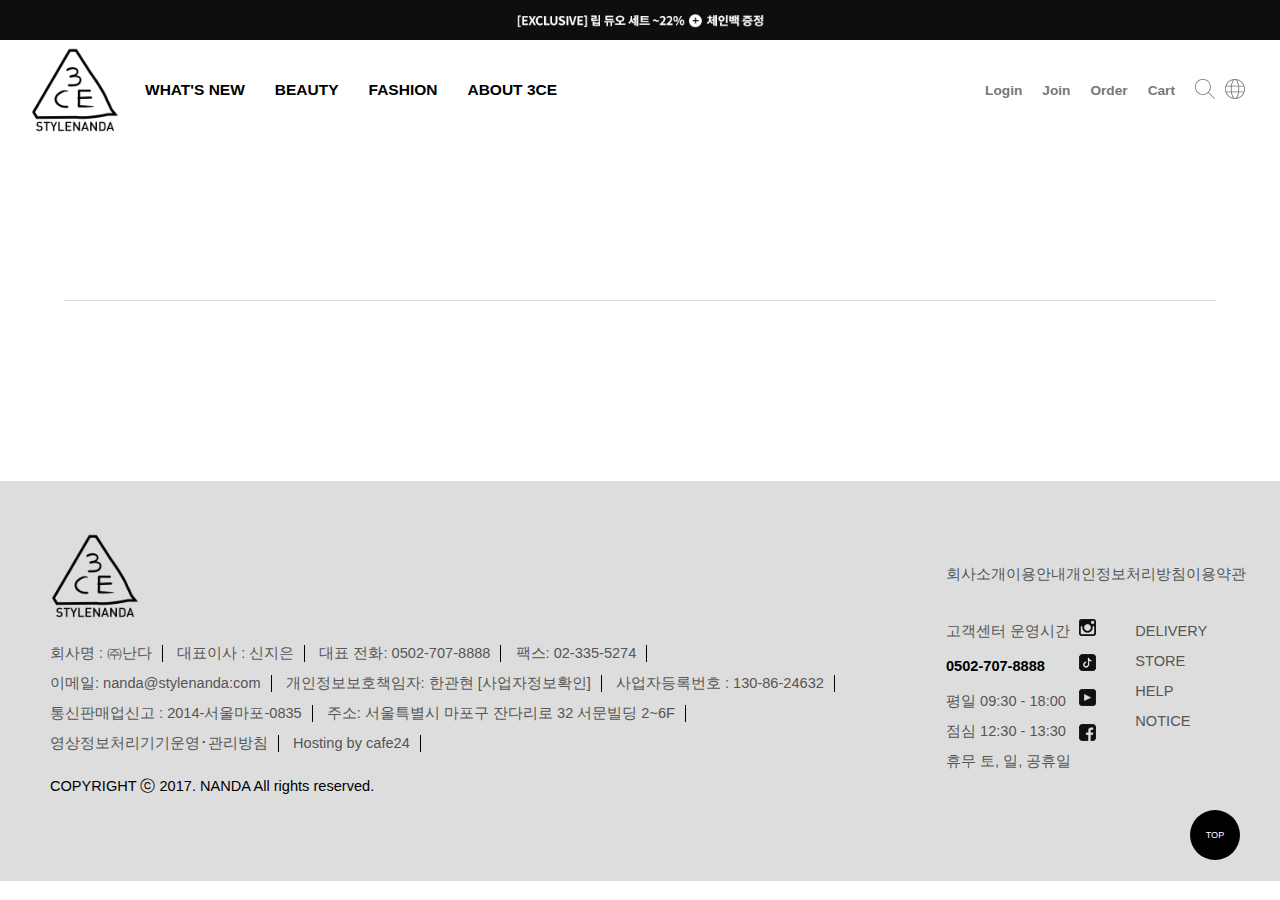
<file: product.html>
<!DOCTYPE html>
<html lang="en">
<head>
    <meta charset="UTF-8">
    <meta http-equiv="Content-Security-Policy" content="upgrade-insecure-requests">
    <meta name="viewport" content="width=device-width, initial-scale=1.0">
    <title>Document 33</title>
    <script src="https://code.jquery.com/jquery-1.12.4.js"></script>

    <link rel="stylesheet" href="./css/00.common.css">
    <link rel="stylesheet" href="./css/3ce/3ce_common.css">
    <link rel="stylesheet" href="./css/3ce/3ce_products.css">
    <link rel="stylesheet" href="./css/3ce/3ce_move.css">
</head>
<body>
    <div id="wrap">
        <div class="top_banner"> 
            <img src="./img/3ce/top_banner/top_ban1.jpg" alt="">
            <img src="./img/3ce/top_banner/top_ban2.jpg" alt="">
            <img src="./img/3ce/top_banner/top_ban3.jpg" alt="">
        </div>
        <div class="header">
            <div class="header_1">
                <div class="h_left">
                    <div class="logo">
                        <img src="./img/3ce/logo_3ce.png" alt="3ce로고" class="logo_img">
                        <a href="./index.html" class="logo_a">3CE</a>
                    </div>
                    <div class="nav">
                        <div class="nav_menu">
                            <a href="#">WHAT'S NEW</a>
                        </div>
                        <div class="nav_menu">
                            <a href="#">BEAUTY</a>
                        </div>
                        <div class="nav_menu">
                            <a href="#">FASHION</a>
                        </div>
                        <div class="nav_menu">
                            <a href="#">ABOUT 3CE</a>
                        </div>
                        <div class="sub_menu">
                            <div class="sub_pan sub_pan1">
                                <div class="sub_list_area">
                                    <div class="sub_list_box">
                                        <span>EVENT</span>
                                        <div class="sub_list">MEMBER'S WEEK SALE</div>
                                        <div class="sub_list">공식몰 혜택</div>
                                        <div class="sub_list">공식몰 듀오 세트</div>
                                        <div class="sub_list">Special collabo</div>
                                    </div>
                                    <div class="sub_list_box">
                                        <span>SALE</span>
                                        <div class="sub_list">BEAUTY</div>
                                        <div class="sub_list">FASHION</div>
                                    </div>
                                    <div class="sub_list_box">
                                        <span>NEW IN</span>
                                        <div class="sub_list">BEAUTY</div>
                                        <div class="sub_list">FASHION</div>
                                    </div>
                                    <div class="sub_list_box">
                                        <span>BEST</span>
                                        <div class="sub_list">BEAUTY</div>
                                        <div class="sub_list">FASHION</div>
                                    </div>
                                </div>

                                <div class="sub_icon_box">
                                    <div class="sub_icon sub_icon0">
                                        <img src="./img/3ce/헤더 아이콘/클릭.png" alt="">
                                        <div class="icon_name">클릭해보세요!</div>
                                    </div>
                                    <div class="sub_icon sub_icon1">
                                        <a href="product.html?menu_no=0">
                                            <img src="./img/3ce/헤더 아이콘/쿠션1.png" alt="">
                                            <div class="icon_name">FACE</div>
                                        </a>
                                    </div>
                                    <div class="sub_icon sub_icon2">
                                        <a href="product.html?menu_no=1">
                                            <img src="./img/3ce/헤더 아이콘/립스틱.png" alt="">
                                            <div class="icon_name">LIP</div>
                                        </a>
                                    </div>
                                    <div class="sub_icon sub_icon3">
                                        <a href="product.html?menu_no=2">
                                            <img src="./img/3ce/헤더 아이콘/섀도우.png" alt="">
                                            <div class="icon_name">EYES</div>
                                        </a>
                                    </div>
                                    <div class="sub_icon sub_icon4">
                                        <a href="product.html?menu_no=3">
                                            <img src="./img/3ce/헤더 아이콘/치크.png" alt="">
                                            <div class="icon_name">CHEEK</div>
                                        </a>
                                    </div>
                                    <div class="sub_icon sub_icon5">
                                        <a href="product.html?menu_no=4">
                                            <img src="./img/3ce/헤더 아이콘/파우치.png" alt="">
                                            <div class="icon_name">ACC</div>
                                        </a>
                                    </div>
                                </div>
                            </div>
                            <div class="sub_pan sub_pan2">
                                <div class="sub_list_area">
                                    <div class="sub_list_box">
                                        <span>
                                            <a href="./product.html?menu_no=0">FACE</a>
                                        </span>
                                        <div class="sub_list">파운데이션</div>
                                        <div class="sub_list">쿠션</div>
                                        <div class="sub_list">파우더</div>
                                    </div>
                                    <div class="sub_list_box">
                                        <span>
                                            <a href="./product.html?menu_no=1">LIP</a>
                                        </span>
                                        <div class="sub_list">립스틱</div>
                                        <div class="sub_list">틴트</div>
                                        <div class="sub_list">립타투</div>
                                    </div>
                                    <div class="sub_list_box">
                                        <span>
                                            <a href="./product.html?menu_no=2">EYES</a>
                                        </span>
                                        <div class="sub_list">섀도우</div>
                                        <div class="sub_list">아이라이너</div>
                                        <div class="sub_list">마스카라</div>
                                    </div>
                                    <div class="sub_list_box">
                                        <span>
                                            <a href="./product.html?menu_no=3">CHEEK</a>
                                        </span>
                                        <div class="sub_list">리퀴드</div>
                                        <div class="sub_list">파우더</div>
                                    </div>
                                    <div class="sub_list_box">
                                        <span>
                                            <a href="./product.html?menu_no=4">ACC</a>
                                        </span>
                                        <div class="sub_list">툴</div>
                                        <div class="sub_list">악세사리</div>
                                    </div>
                                    <div class="sub_list_box">
                                        <span>
                                            <a href="./product.html?menu_no=5">BODY</a>
                                        </span>
                                        <div class="sub_list">네일</div>
                                        <div class="sub_list">프래그런스</div>
                                        <div class="sub_list">핸드크림</div>
                                    </div>
                                </div>

                                <div class="sub_icon_box">
                                    <div class="sub_icon sub_icon0">
                                        <img src="./img/3ce/헤더 아이콘/클릭.png" alt="">
                                        <div class="icon_name">클릭해보세요!</div>
                                    </div>
                                    <div class="sub_icon sub_icon1">
                                        <a href="product.html?menu_no=0">
                                            <img src="./img/3ce/헤더 아이콘/쿠션1.png" alt="">
                                            <div class="icon_name">FACE</div>
                                        </a>
                                    </div>
                                    <div class="sub_icon sub_icon2">
                                        <a href="product.html?menu_no=1">
                                            <img src="./img/3ce/헤더 아이콘/립스틱.png" alt="">
                                            <div class="icon_name">LIP</div>
                                        </a>
                                    </div>
                                    <div class="sub_icon sub_icon3">
                                        <a href="product.html?menu_no=2">
                                            <img src="./img/3ce/헤더 아이콘/섀도우.png" alt="">
                                            <div class="icon_name">EYES</div>
                                        </a>
                                    </div>
                                    <div class="sub_icon sub_icon4">
                                        <a href="product.html?menu_no=3">
                                            <img src="./img/3ce/헤더 아이콘/치크.png" alt="">
                                            <div class="icon_name">CHEEK</div>
                                        </a>
                                    </div>
                                    <div class="sub_icon sub_icon5">
                                        <a href="product.html?menu_no=4">
                                            <img src="./img/3ce/헤더 아이콘/파우치.png" alt="">
                                            <div class="icon_name">ACC</div>
                                        </a>
                                    </div>
                                </div>
                            </div>
                            <div class="sub_pan sub_pan3">
                                <div class="sub_list_area">
                                    <div class="sub_list_box">
                                        <span>COLLECTION</span>
                                        <div class="sub_list">2023 PF COLLECTION</div>
                                        <div class="sub_list">2023 PF LOOKBOOK</div>
                                        <div class="sub_list">2023 SS COLLECTION</div>
                                        <div class="sub_list">2023 PS COLLECTION</div>
                                    </div>
                                    <div class="sub_list_box">
                                        <span>OUTER</span>
                                        <div class="sub_list">코트</div>
                                        <div class="sub_list">패딩</div>
                                        <div class="sub_list">자켓</div>
                                        <div class="sub_list">집업/점퍼/야상</div>
                                        <div class="sub_list">가디건</div>
                                        <div class="sub_list">베스트</div>
                                    </div>
                                    <div class="sub_list_box">
                                        <span>TOP</span>
                                        <div class="sub_list">니트</div>
                                        <div class="sub_list">긴팔</div>
                                        <div class="sub_list">후디/맨투맨</div>
                                        <div class="sub_list">블라우스</div>
                                        <div class="sub_list">셔츠</div>
                                        <div class="sub_list">뷔스티에</div>
                                        <div class="sub_list">반팔/민소매</div>
                                        <div class="sub_list">베스트</div>
                                    </div>
                                    <div class="sub_list_box">
                                        <span>BOTTOM</span>
                                        <div class="sub_list">데님</div>
                                        <div class="sub_list">롱팬츠</div>
                                        <div class="sub_list">숏팬츠</div>
                                        <div class="sub_list">트레이닝</div>
                                        <div class="sub_list">레깅스</div>
                                        <div class="sub_list">점프수트</div>
                                        <div class="sub_list">스커트</div>
                                    </div>
                                    <div class="sub_list_box">
                                        <span>DRESS</span>
                                        <div class="sub_list">롱</div>
                                        <div class="sub_list">미디엄</div>
                                        <div class="sub_list">미니</div>
                                    </div>
                                    <div class="sub_list_box">
                                        <span>ACC</span>
                                        <div class="sub_list">가방</div>
                                        <div class="sub_list">슈즈</div>
                                        <div class="sub_list">악세사리</div>
                                    </div>
                                </div>

                                <div class="sub_icon_box">
                                    <div class="sub_icon sub_icon0">
                                        <img src="./img/3ce/헤더 아이콘/클릭.png" alt="">
                                        <div class="icon_name">클릭해보세요!</div>
                                    </div>
                                    <div class="sub_icon sub_icon1">
                                        <a href="product.html?menu_no=0">
                                            <img src="./img/3ce/헤더 아이콘/쿠션1.png" alt="">
                                            <div class="icon_name">FACE</div>
                                        </a>
                                    </div>
                                    <div class="sub_icon sub_icon2">
                                        <a href="product.html?menu_no=1">
                                            <img src="./img/3ce/헤더 아이콘/립스틱.png" alt="">
                                            <div class="icon_name">LIP</div>
                                        </a>
                                    </div>
                                    <div class="sub_icon sub_icon3">
                                        <a href="product.html?menu_no=2">
                                            <img src="./img/3ce/헤더 아이콘/섀도우.png" alt="">
                                            <div class="icon_name">EYES</div>
                                        </a>
                                    </div>
                                    <div class="sub_icon sub_icon4">
                                        <a href="product.html?menu_no=3">
                                            <img src="./img/3ce/헤더 아이콘/치크.png" alt="">
                                            <div class="icon_name">CHEEK</div>
                                        </a>
                                    </div>
                                    <div class="sub_icon sub_icon5">
                                        <a href="product.html?menu_no=4">
                                            <img src="./img/3ce/헤더 아이콘/파우치.png" alt="">
                                            <div class="icon_name">ACC</div>
                                        </a>
                                    </div>
                                </div>
                            </div>
                        </div>
                    </div>
                </div>
                <div class="h_right">
                    <div class="my_menu">
                        <div class="my_mn_menu">Login</div>
                        <div class="my_mn_menu">Join</div>
                        <div class="my_mn_menu">Order</div>
                        <div class="my_mn_menu">Cart</div>
                    </div>
                    <div class="lang">
                        <div class="sub_lang search">
                            <svg viewBox="0 0 24 24" xmlns="http://www.w3.org/2000/svg" fill-rule="evenodd" clip-rule="evenodd">
                                <path d="M15.853 16.56c-1.683 1.517-3.911 2.44-6.353 2.44-5.243 0-9.5-4.257-9.5-9.5s4.257-9.5 9.5-9.5 9.5 4.257 9.5 9.5c0 2.442-.923 4.67-2.44 6.353l7.44 7.44-.707.707-7.44-7.44zm-6.353-15.56c4.691 0 8.5 3.809 8.5 8.5s-3.809 8.5-8.5 8.5-8.5-3.809-8.5-8.5 3.809-8.5 8.5-8.5z"></path>
                            </svg>
                        </div>
                        <div class="sub_lang language">
                            <svg viewBox="0 0 24 24" xmlns="http://www.w3.org/2000/svg" fill-rule="evenodd" clip-rule="evenodd">
                                <path d="M12.02 0c6.614.011 11.98 5.383 11.98 12 0 6.623-5.376 12-12 12-6.623 0-12-5.377-12-12 0-6.617 5.367-11.989 11.981-12h.039zm3.694 16h-7.427c.639 4.266 2.242 7 3.713 7 1.472 0 3.075-2.734 3.714-7m6.535 0h-5.523c-.426 2.985-1.321 5.402-2.485 6.771 3.669-.76 6.671-3.35 8.008-6.771m-14.974 0h-5.524c1.338 3.421 4.34 6.011 8.009 6.771-1.164-1.369-2.059-3.786-2.485-6.771m-.123-7h-5.736c-.331 1.166-.741 3.389 0 6h5.736c-.188-1.814-.215-3.925 0-6m8.691 0h-7.685c-.195 1.8-.225 3.927 0 6h7.685c.196-1.811.224-3.93 0-6m6.742 0h-5.736c.062.592.308 3.019 0 6h5.736c.741-2.612.331-4.835 0-6m-12.825-7.771c-3.669.76-6.671 3.35-8.009 6.771h5.524c.426-2.985 1.321-5.403 2.485-6.771m5.954 6.771c-.639-4.266-2.242-7-3.714-7-1.471 0-3.074 2.734-3.713 7h7.427zm-1.473-6.771c1.164 1.368 2.059 3.786 2.485 6.771h5.523c-1.337-3.421-4.339-6.011-8.008-6.771"></path>
                            </svg>
                        </div>
                    </div>
                </div>
            </div>
            <div class="header_2">
                <div class="header2_ham">
                    <div class="ham" id="line_top"></div>
                    <div class="ham" id="line_mid"></div>
                    <div class="ham" id="line_bot"></div>
                </div>
                <div class="h_2_logo">
                    <img src="./img/3ce/logo_3ce.png" alt="">
                    <a href="./index.html" class="logo_a">3CE</a>
                </div>
                <div class="header2_my_menu">
                    <img src="./img/3ce/마이페이지.png" alt="" class="my_page">
                    <span>MY PAGE</span>
                </div>
                <div class="h2_pan">
                    <div class="h2_pan_menu">WHAT'S NEW
                        <div class="h2_pan_list_box">
                            <div class="h2_pan_list">EVENT</div>
                            <div class="h2_pan_list">SALE</div>
                            <div class="h2_pan_list">NEW IN</div>
                            <div class="h2_pan_list">BEST</div>
                        </div>
                    </div>
                    <div class="h2_pan_menu">BEAUTY
                        <div class="h2_pan_list_box">
                            <div class="h2_pan_list">
                                <a href="./product.html?menu_no=0">FACE</a>
                            </div>
                            <div class="h2_pan_list">
                                <a href="./product.html?menu_no=1">LIP</a>
                            </div>
                            <div class="h2_pan_list">
                                <a href="./product.html?menu_no=2">EYES</a>
                            </div>
                            <div class="h2_pan_list">
                                <a href="./product.html?menu_no=3">CHEEK</a>
                            </div>
                            <div class="h2_pan_list">
                                <a href="./product.html?menu_no=4">ACC</a>
                            </div>
                            <div class="h2_pan_list">
                                <a href="./product.html?menu_no=5">BODY</a>
                            </div>
                        </div>
                    </div>
                    <div class="h2_pan_menu">FASHION
                        <div class="h2_pan_list_box">
                            <div class="h2_pan_list">COLLECTION</div>
                            <div class="h2_pan_list">OUTER</div>
                            <div class="h2_pan_list">TOP</div>
                            <div class="h2_pan_list">BOTTOM</div>
                            <div class="h2_pan_list">DRESS</div>
                            <div class="h2_pan_list">ACC</div>
                        </div>
                    </div>
                    <div class="h2_pan_menu">ABOUT 3CE</div>
                </div>
            </div>
        </div>

        <div class="container">
            <div class="product_sec">
                <div class="product_header">
                </div>
                <div class="product_body item_box">
                    
                </div>
            </div>
        </div>
        <div class="footer">
            <div class="inner_footer f_L">
                <div class="logo">
                    <img src="./img/3ce/logo_3ce.png" alt="3ce로고 이미지" class="logo_img">
                    <a href="#" class="logo_a"></a>
                </div>
                <div class="about">
                    <span class="about_list">회사명 : ㈜난다</span>
                    <span class="about_list">대표이사 : 신지은</span>
                    <span class="about_list">대표 전화: 0502-707-8888</span>
                    <span class="about_list">팩스: 02-335-5274</span>
                    <span class="about_list">이메일: nanda@stylenanda:com</span>
                    <span class="about_list">개인정보보호책임자: 한관현 <a href="#">[사업자정보확인]</a></span>
                    <span class="about_list">사업자등록번호 : 130-86-24632</span>
                    <span class="about_list">통신판매업신고 : 2014-서울마포-0835</span>
                    <span class="about_list">주소: 서울특별시 마포구 잔다리로 32 서문빌딩 2~6F</span>
                    <span class="about_list">영상정보처리기기운영･관리방침</span>
                    <span class="about_list">Hosting by cafe24</span>
                    <div class="about_list">COPYRIGHT ⓒ 2017. NANDA All rights reserved.</div>
                </div>
            </div>
            <div class="inner_footer f_R">
                <div class="f_R_top_menu">
                    <div class="frt_list"><a href="#">회사소개</a></div>
                    <div class="frt_list"><a href="#">이용안내</a></div>
                    <div class="frt_list"><a href="#">개인정보처리방침</a></div>
                    <div class="frt_list"><a href="#">이용약관</a></div>
                </div>
                <div class="f_R_bot_menu f_R_bot_menu1">
                    <div class="frb_m1_list">고객센터 운영시간</div>
                    <div class="frb_m1_list"> 0502-707-8888</div>
                    <div class="frb_m1_list">평일 09:30 - 18:00</div>
                    <div class="frb_m1_list">점심 12:30 - 13:30</div>
                    <div class="frb_m1_list">휴무 토, 일, 공휴일</div>
                </div>
                <div class="f_R_bot_menu f_R_bot_menu2">
                    <div class="frb_m2_list">
                        <img src="./img/3ce/footer_icon1.png" alt="" class="sns_icon">
                    </div>
                    <div class="frb_m2_list">
                        <img src="./img/3ce/footer_icon2.png" alt="" class="sns_icon">
                    </div>
                    <div class="frb_m2_list">
                        <img src="./img/3ce/footer_icon3.png" alt="" class="sns_icon">
                    </div>
                    <div class="frb_m2_list">
                        <img src="./img/3ce/footer_icon4.png" alt="" class="sns_icon">
                    </div>
                </div>
                <div class="f_R_bot_menu f_R_bot_menu3">
                    <div class="frb_m3_list"><a href="#">DELIVERY</a></div>
                    <div class="frb_m3_list"><a href="#">STORE</a></div>
                    <div class="frb_m3_list"><a href="#">HELP</a></div>
                    <div class="frb_m3_list"><a href="#">NOTICE</a></div>
                </div>
            </div>
            <div class="for_top">
                <a href="#" class="top_a">
                    TOP
                </a>
            </div>
        </div>
    </div>
    <script src="./js/3ce/3ce_load_list.js"></script>
    <script src="./js/3ce/3ce_common.js"></script>
    <script src="./js/3ce/3ce_product.js"></script>
</body>
</html>
</file>
<file: css/00.common.css>
body {margin: 0;}
ul {
    list-style: none;
    padding: 0;
    margin: 0;
}
a { 
    text-decoration: none;
    color: inherit;
}
.w_980{
    width: 980px;
    margin: 0 auto;

    height: 100%;
    position: relative; 
}
.w_1150{
    width: 1150px;
    margin: 0 auto;

    height: 100%;
    position: relative; 
}
.w_1140 {
    width: 100%;
    max-width: 1140px;
    margin: 0 auto;

    height: 100%;
    position: relative; 
}
.w_1200 {
    width: 1200px;
    margin: 0 auto;

    height: 100%;
    position: relative; 
}
.w_1256 {
    width: 100%;
    max-width: 1256px;
    margin: 0 auto;

    height: 100%;
    position: relative; 
}
.w_1300 {
    width: 100%;
    max-width: 1300px;
    margin: 0 auto;

    height: 100%;
    position: relative; 
}
.w_1705 {
    width: 100%;
    max-width: 1705px;
    margin: 0 auto;

    height: 100%;
    position: relative; 
}
</file>
<file: css/3ce/3ce_common.css>
html{
    font-size: 62.5%;
    min-width: 760px;
}
html,
body {
    position: relative;
    height: 100%;
}

body {
    font-family: Helvetica Neue, Helvetica, Arial, sans-serif;
    color: #000;
    margin: 0;
    padding: 0;
}

/* 탑배너 */
.top_banner{
    width: 100%;
    height: 40px;
    overflow: hidden;
    background: #000;
    text-align: center;
    position: relative;
}
.top_banner>img{
    height: 100%;
    position: absolute;
    top: 100%;
    left: 50%;
    transform: translateX(-50%);
}

/* ////////////////////////////////////////////////// */

/* 헤더 */
.header{
    width: 100%;
    height: 100px;
    position: relative;

    background: #fff;
}
.header_1{
    width: 100%;
    height: 100px;
    display: flex;
    align-items: center;
    justify-content: space-between;
}
.h_left{
    display: flex;
    padding-left: 30px;
}

/* 로고 */
.logo{
    width: 90px;
    height: 90px;
    position: relative;
}
.logo_img{
    /* width: 100%; */
    height: 100%;
}
.logo_a{
    position: absolute;
    top: 0;
    left: 0;
    display: block;
    width: 100%;
    height: 100%;
    text-indent: -999999px;
}

/* 헤더 네비게이션 */
.nav{
    margin-left: 10px;
    display: flex;
    align-items: center;
    font-size: 1.7rem;
    font-weight: 900;
}
.nav_menu{
    padding: 30px 15px;
}

.h_right{
    display: flex;
    padding-right: 30px;
}
/* 마이메뉴 */
.my_menu{
    display: flex;
    align-items: center;
    margin-right: 5px;
}
.my_mn_menu{
    padding: 30px 10px;
    font-size: 1.5rem;
    font-weight: 700;
    color: #777;
}

/* 언어선택 */
.lang{
    display: flex;
    align-items: center;
}
.sub_lang{
    padding: 5px;
}
.search > svg,
.language > svg{
    width: 20px;
    height: 20px;
    fill: #777;
}

/* 서브 메뉴 */
.sub_menu{
    width: 100%;
    height: 0;
    /* height: 300px; */
    transition: all 1s;
    overflow: hidden;

    position: absolute;
    top: 100px;
    left: 0;
    z-index: 9;
}
.sub_menu_active{
    height: 300px;
}
.sub_pan{
    width: 100%;
    height: 100%;
    padding: 15px 80px;
    box-sizing: border-box;
    display: none;
    position: absolute;
    top: 0;
    left: 0;
    background: rgba(255, 255, 255, 0.5);
}
.sub_pan_active{
    display: flex;
    /* justify-content: center; */
    gap: 0 100px;
}
.sub_list_box{
    margin: 0px 30px;
}
.sub_pan span{
    line-height: 40px;
    font-size: 1.7rem;
    font-weight: 900;
}
.sub_list_area{
    display: flex;
}
.sub_list{
    line-height: 30px;
    font-size: 1.5rem;
    font-weight: 700;
    white-space: nowrap;
}
.sub_icon_box{
    width: 400px;
    height: 100%;
    display: flex;
    justify-content: center;
    gap: 10px 50px;
    flex-wrap: wrap;
    align-items: flex-start;
}
.sub_icon{
    width: 100px;
    height: 130px;
}
.sub_icon0 img{
    position: relative;
    transform: rotate(180deg);
}
.sub_icon img{
    width: 100%;
}
.icon_name{
    width: 100%;
    text-align: center;
    font-size: 1.5rem;
}

/* 푸터 */
.footer{
    width: 100%;
    height: 400px;
    background: #ddd;
    margin-top: 100px;
    display: flex;
    justify-content: space-between;
    color: #555;
}
.inner_footer{
    display: flex;
    flex-wrap: wrap;
}
.f_L{
    width: 70%;
    padding: 50px;
    box-sizing: border-box;
    font-size: 1.6rem;
}
.about{
    line-height: 30px;
}
.about_list,
.about_list a,
.f_R a{
    padding: 3px 0;
    white-space: nowrap;
}
.about_list:not(:last-child)::after{
    content: "";
    display: inline-block;
    height: 17px;
    width: 1px;
    background-color: #000;
    margin: 0 10px;
    vertical-align: text-top;
}
.about_list:last-child{
    line-height: 50px;
    color: #000;
}
.about_list a:hover,
.f_R a:hover{
    border-bottom: 1px solid;
}
.f_R{
    width: 30%;
    padding: 50px;
    box-sizing: border-box;
    font-size: 1.6rem;
    line-height: 30px;
}
.f_R_top_menu{
    width: 100%;
    display: flex;
    justify-content: space-between;
    align-self: center;
}

.f_R_bot_menu{
    width: calc(100% / 3);
}
.f_R_bot_menu1{
    text-align: right;
    white-space: nowrap;
}
.frb_m1_list:nth-child(2){
    font-weight: 700;
    line-height: 40px;
    color: #000;
}
.f_R_bot_menu2{
    display: flex;
    flex-direction: column;
    /* flex-wrap: wrap; */
    justify-content: flex-start;
    align-items: center;

}
.frb_m2_list{
    width: calc(40%);
    height: 35px;
    text-align: center;
}

.for_top{
    width: 50px;
    height: 50px;
    border-radius: 50%;
    text-align: center;
    line-height: 50px;
    background-color: #000;
    color: #fff;
    position: fixed;
    right: 40px;
    bottom: 40px;
}
.top_a{
    display: block;
    width: 100%;
    height: 100%;
}




/* 헤더2 */
.header_2{
    position: relative;
    width: 100%;
    height: 80px;
    display: none;

}
.header2_ham{
    position: absolute;
    top: 50%;
    left: 5px;
    transform: translateY(-50%);
    width: 50px;
    height: 50px;
    display: flex;
    flex-direction: column;
    justify-content: space-evenly;
    cursor: pointer;

}
.ham{
    width: 80%;
    height: 5px;
    margin: 0 auto;
    background-color: #000;
    transition: all 0.5s;
}
.h_2_logo{
    position: relative;
    width: 80px;
    height: 80px;
    margin: 0 auto;
}
.h_2_logo img{
    width: 100%;
}
.header2_my_menu{
    position: absolute;
    top: 50%;
    right: 5px;
    transform: translateY(-50%);
    width: 50px;
    text-align: center;
}
.my_page{
    width: 100%;
}
.h2_pan{
    position: absolute;
    top: 80px;
    left: 0;
    transform: translateX(-100%);
    transition: all 0.5s;
    width: 300px;
    height: 100vh;
    padding: 30px;
    box-sizing: border-box;
    z-index: 9999;
    display: none;
    background-color: #fff;
}
.h2_pan_active{
    transform: translateX(0);
}
.h2_pan_menu{
    width: 100%;
    font-size: 3rem;
    font-weight: 900;
    border-top: 1px solid #ddd;
    margin-top: 10px;
    cursor: pointer;
}
.h2_pan_list_box{
    width: 100%;
    height: 0;
    font-size: 2.5rem;
    font-weight: 500;
    overflow: hidden;
    transition: all 0.5s;
}
.h2_pan_list_box_active{
    height: 180px;
}
.h2_pan_list{
    padding: 5px 0;
}
</file>
<file: css/3ce/3ce_products.css>
.container{
    width: 90%;
    max-width: 1705px;
    margin: 0 auto;
}
.product_sec{
    width: 100%;
}
.product_header{
    width: 100%;
    height: 160px;
    line-height: 80px;
    text-align: center;
    font-size: 3rem;
    font-weight: 900;
    border-bottom: 1px solid #ddd;
}
.product_body{
    width: 100%;
    margin-top: 80px;
    display: flex;
    flex-wrap: wrap;
    justify-content: flex-start;
    gap: 40px;
}
.product_item_box{
    width: calc((100% - (40px * 3)) / 4);
    transform: translateY(15%);
    opacity: 0;
    transition: transform 1s, opacity 1s;
}

.item_img{
    width: 100%;
    position: relative;
    overflow: hidden;
}
.item_img img{
    width: 100%;
    transition: all 0.5s;
}
.item_sub_img{
    position: absolute;
    top: 50%;
    left: 0;
    transform: translateY(-50%);
    opacity: 0;
}
.img_menu{
    width: 80px;
    height: 35px;
    position: absolute;
    left: 50%;
    top: 100%;
    transform: translateX(-50%);
    transition: top 0.5s;
    display: flex;
    justify-content: space-between;
}
.icon{
    width: calc((100% - 12px) / 2);
    height: 100%;
    cursor: pointer;
    background: #fff;
    border-radius: 5px;
    box-shadow: 0 0 3px 0 #bbb;
}
.like_icon{
    background: url(../../img/3ce/like_icon.png) no-repeat center / cover;
}
.cart_icon{
    background: url(../../img/3ce/cart_icon.png) no-repeat center / cover;
}
.item_img:hover .img_menu{
    top: calc(100% - 35px)
}
.item_info{
    padding: 20px;

}
.item_title{
    font-size: 1.8rem;
    font-weight: 900;
    display: -webkit-box;
    -webkit-box-orient: vertical;
    -webkit-line-clamp: 2;
    overflow: hidden;
}
.item_desc{
    font-size: 1.4rem;
    color: #777;
    display: -webkit-box;
    -webkit-box-orient: vertical;
    -webkit-line-clamp: 2;
    overflow: hidden;
}
.item_o_price{
    font-size: 1.6rem;
    text-decoration: line-through;
    color: #777;
}
.item_s_price{
    font-size: 1.8rem;
}
</file>
<file: css/3ce/3ce_move.css>
@media screen and (max-width: 1500px) {
    html{
        font-size: 57%;
    }
    .sub_icon_box{
        width: 350px;
    }
    .sub_icon{
        width: 60px;
    }
    .review_body{
        height: 25vw;
    }
}
@media screen and(max-width:1200px){
    .f_L, .f_R{
        padding: 10px;
        font-size: 1.3rem;
    }
}
@media screen and (max-width: 1024px) {
    html{
        font-size: 45%;
    }
    .nav{
        font-size: 2rem;
        font-weight: 900;
    }
    .sub_pan span{
        line-height: 35px;
        font-size: 2rem;
    }
    .sub_list{
        font-size: 1.7rem;
    }
    .my_mn_menu{
        font-size: 1.7rem;
    }
    .sub_icon_box{
        display: none;
    }
    .main_banner_box{
        height: 50vw;
    }
    .celeb_body {
        gap: 20px;
    }
    .cel_pick_item_box{
        width: calc((100% - 20px) / 3);
    }
    .cel_pick_desc{
        display: none;
    }
    .best_body{
        height: 40vw;
    }
    .swiper_cate {
        width: 23%;
    }
    .swiper {
        padding-left: 23%;
    }
    .MD_pick_body {
        gap: 10px;
    }
    .MD_pick_item_box {
        width: calc((100% - (10px * 3))/ 4);
    }
    .f_L, .f_R{
        padding: 20px;
    }



    /* 프로덕트 */
    .product_body{
        gap: 20px;
    }
    .product_item_box{
        width: calc((100% - (20px * 2)) / 3);

    }
}
@media screen and (max-width: 768px) {
    html{
        font-size: 45%;
    }
    .header{
        height: 80px;
    }
    .header_1{
        display: none;
    }
    .header_2{
        display: block;
    }
    .h2_pan{
        display: block;
    }
    #celeb_pick, .sec, #MD_pick {
        margin-top: 40px;
    }
    .celeb_body {
        gap: 0px;
    }
    .cel_pick_item_box{
        width: calc((100%) / 3);
    }
    .cel_pick_title span{
        display: none;
    }
    .best_body {
        height: 60vw;
    }
    .MD_pick_item_box {
        width: calc((100% - (10px * 1))/ 2);
    }
    .review_body {
        height: 55vw;
    }


        /* 프로덕트 */
        .product_body{
            gap: 20px;
        }
        .product_item_box{
            width: calc((100% - (20px)) / 2);
    
        }
}
</file>
